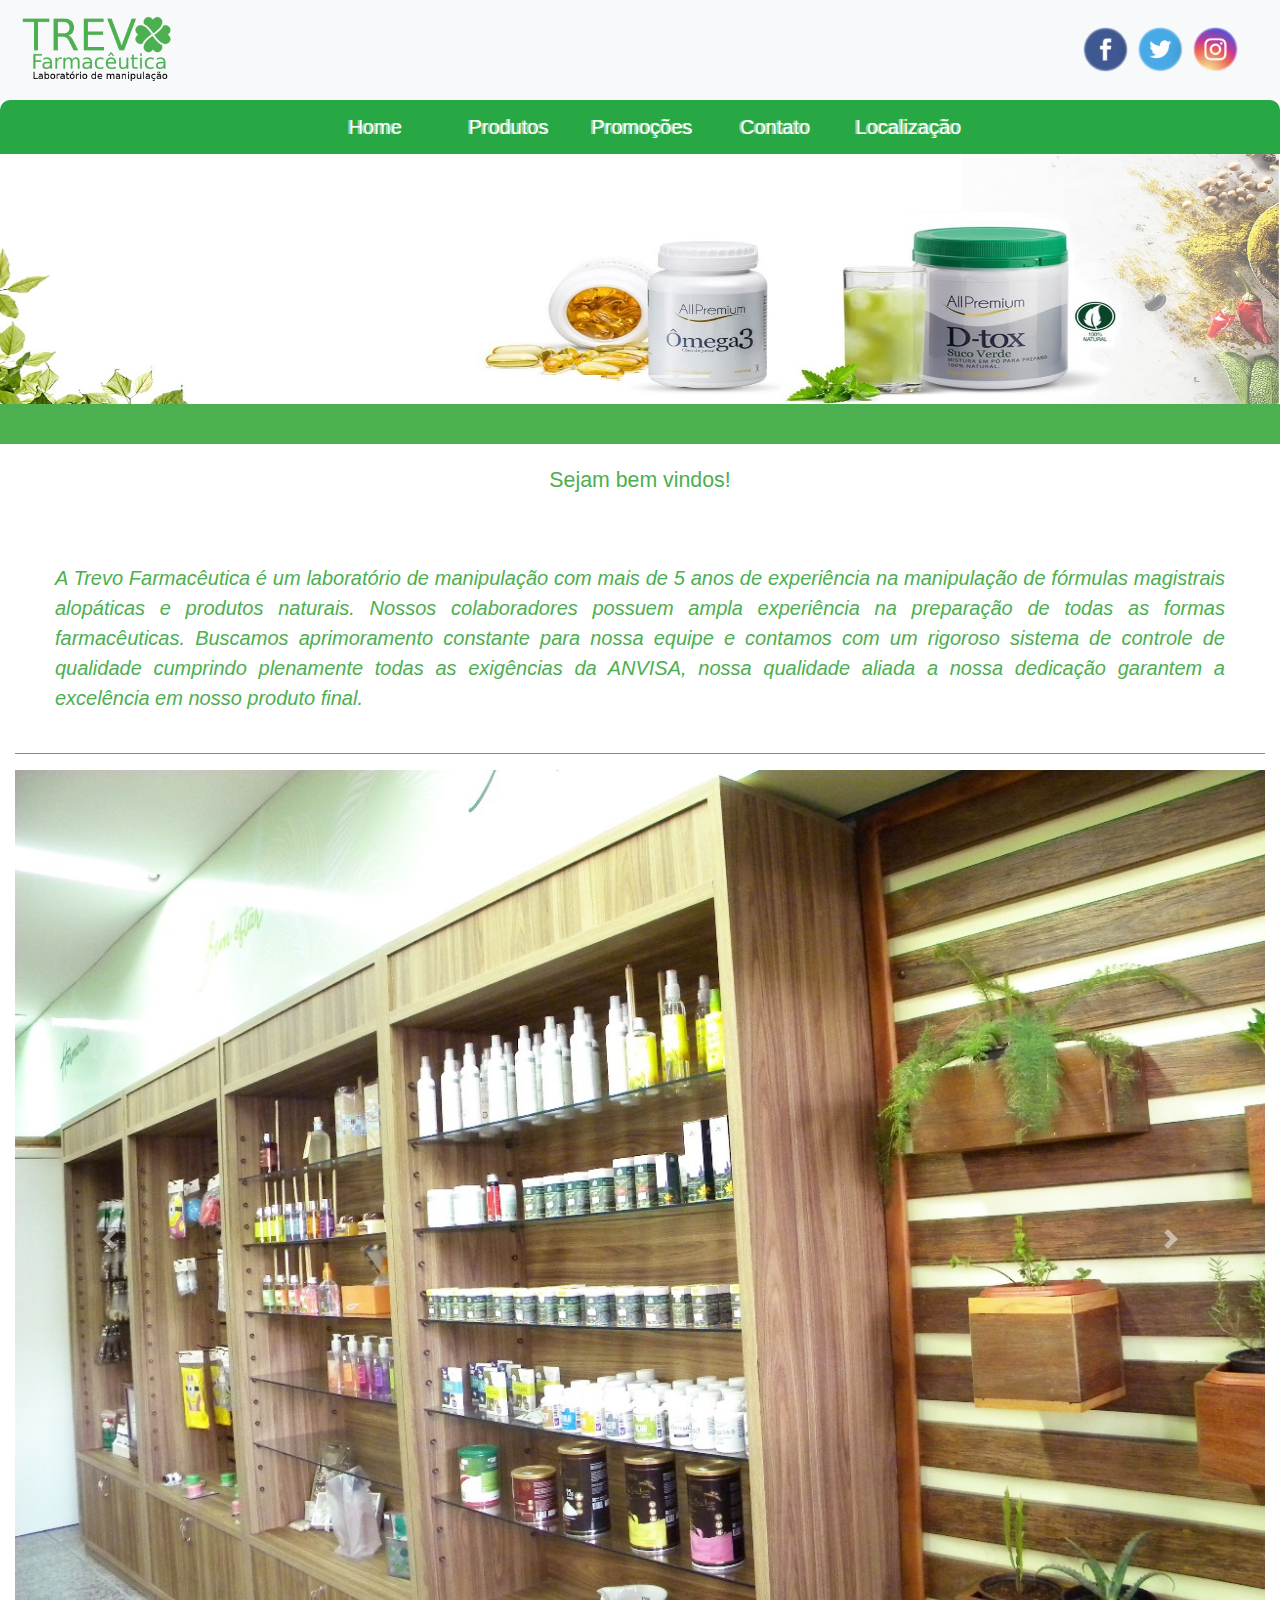
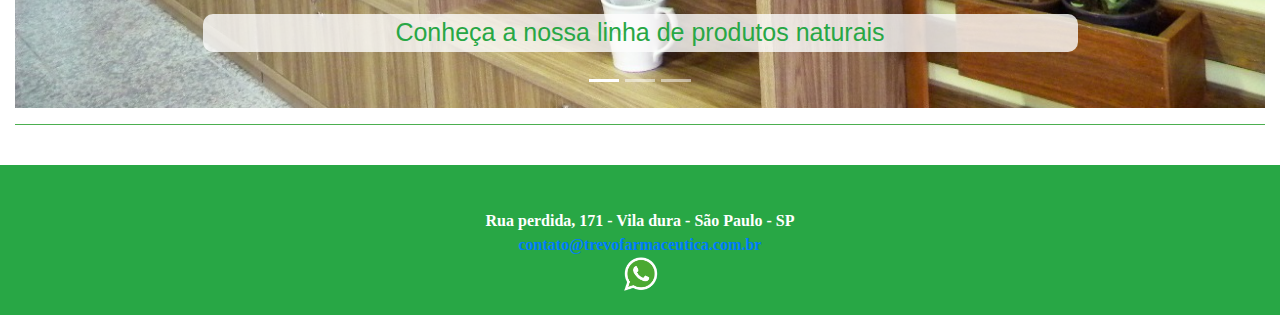
<file: trevo manipulacao/index.html>
<!DOCTYPE html>
<html lang="pt-br">
  <head>
    <meta charset="UTF-8" />
    <meta name="viewport" content="width=device-width, initial-scale=1.0" />
    <meta http-equiv="X-UA-Compatible" content="ie=edge" />
    <title>Trevo Manipulação</title>
    <link rel="icon" type="image/x-icon" href="img/icone.png" />

    <meta name="viewport" content="width=device-width, initial-scale=1">

    <!-- #################################  CSS LOCAL ######################################### -->
    <link rel="stylesheet" href="css/estilos.css" />

    <!-- #################################  CSS VIA BOOTSTRAP ################################# -->
    <link
      rel="stylesheet"
      href="https://stackpath.bootstrapcdn.com/bootstrap/4.4.1/css/bootstrap.min.css"
      integrity="sha384-Vkoo8x4CGsO3+Hhxv8T/Q5PaXtkKtu6ug5TOeNV6gBiFeWPGFN9MuhOf23Q9Ifjh"
      crossorigin="anonymous"
    />
    <!-- ################################# GOOGLE FONTS ####################################### -->
   <link href="https://fonts.googleapis.com/css2?family=Vast+Shadow&display=swap" rel="stylesheet">

  </head>



  <body>

    <!-- ################################# INÍCIO DA BARRA DE NAVEGAÇÃO ######################################## -->
  
 
<nav class="navbar navbar-light bg-light">
<a class="navbar-brand" href="index.html">
        <img src="img/home/trevo.png" alt="icone" />

      <div id="redes">
            <a href="http://www.facebook.com.br" target="_blank">
              <img src="img/home/face.png" />
            </a>
    
            <a href="https://twitter.com" target="_blank">
              <img src="img/home/twitter.png" alt="Rede social twitter" />
            </a>

                      <a href="https://www.instagram.com" target="_blank">
              <img src="img/home/instagram.png" alt=" Rede social instagram" />
            </a>

          </div>
</nav>

<div id="barranavegacao">
    <nav class="navbar navbar-expand-lg navbar-dark bg-success" >
      <button
        class="navbar-toggler"
        type="button"
        data-toggle="collapse"
        data-target="#navbarSupportedContent"
        aria-controls="navbarSupportedContent"
        aria-expanded="false"
        aria-label="Toggle navigation">
        <span class="navbar-toggler-icon"></span>
      </button>

<div class="mx-auto" style="width: center ;">
      <div class="collapse navbar-collapse" id="navbarSupportedContent" >
        <ul class="navbar-nav mr-auto">
          <li class="nav-item">
            <a class="nav-link" href="index.html">Home</a>
          </li>

          <li class="nav-item">
            <a class="nav-link" href="produtos.html">Produtos</a>
          </li>

          <li class="nav-item">
            <a class="nav-link" href="promocao.html">Promoções</a>
          </li>

              <li class="nav-item">
            <a class="nav-link" href="contato.html">Contato</a>
          </li>

              <li class="nav-item">
            <a class="nav-link" href="localizacao.html">Localização</a>

          </li>
</div>
    </nav>
    </div>
 <!-- ################################################ FIM DA BARRA DE NAVEGAÇÃO ############################################# -->
   


   
    <!-- ############################################# INÍCIO CAROUSEL ############################################# -->
     

    <div id="carousel">
      <div id="carouselhome1" class="carousel slide" data-ride="carousel">
        <ol class="carousel-indicators">
          <li data-target="#carouselhome1" data-slide-to="0" class="active"></li>
          <li data-target="#carouselhome1" data-slide-to="1"></li>
          <li data-target="#carouselhome1" data-slide-to="2"></li>
          <li data-target="#carouselhome1" data-slide-to="3"></li>
        </ol>
        <div class="carousel-inner">
          <div class="carousel-item active">
            <img src="img/home/banner01.jpg" class="rounded w-100" alt="..." height="250px">
            
          </div>
          <div class="carousel-item">
            <img  src="img/home/banner02.jpg" class="d-block w-100" alt="..." height="250px">
          </div>
          <div class="carousel-item">
            <img src="img/home/banner03.jpg" class="d-block w-100" alt="..."height="250px">
          </div>

          <div class="carousel-item">
            <img src="img/home/banner04.jpg" class="d-block w-100" alt="..."height="250px">
          </div>


        </div>
        <a class="carousel-control-prev" href="#carouselhome1" role="button" data-slide="prev">
          <span class="carousel-control-prev-icon" aria-hidden="true"></span>
          <span class="sr-only">Previous</span>
        </a>
        <a class="carousel-control-next" href="#carouselhome1" role="button" data-slide="next">
          <span class="carousel-control-next-icon" aria-hidden="true"></span>
          <span class="sr-only">Next</span>
        </a>
      </div>
    </div>  
      <!-- ############################################### FIM DO CAROUSEL############################################# -->
   <div id="linhahorizontal">
</br>
</div>
<!--############################################# INÍCIO DO CONTEÚDO DA PÁGINA  ############################################# -->
    <div class="container-fluid">
    <main>
   
    <h1>
 <p>Sejam bem vindos! </p>
      </h1>
<div id="texto">

<p>
  <span>A Trevo Farmacêutica é um laboratório de manipulação com mais de 5 anos de experiência na manipulação de fórmulas magistrais alopáticas e produtos naturais.
Nossos colaboradores possuem ampla experiência na preparação de todas as formas farmacêuticas. Buscamos aprimoramento constante para nossa equipe e contamos com um 
rigoroso sistema de controle de qualidade cumprindo plenamente todas as exigências da ANVISA, nossa qualidade aliada a nossa dedicação garantem a excelência em nosso produto final.</span>
   </p>
</div>

<div id="hr2">
<hr></hr>
</div>
<!-- ###############################################  INÍCIO CAROUSEL 2 ############################################### -->
 
<div id="carousel2">

<div id="carouselExampleCaptions" class="carousel slide" data-ride="carousel">
  <ol class="carousel-indicators">
    <li data-target="#carouselExampleCaptions" data-slide-to="0" class="active"></li>
    <li data-target="#carouselExampleCaptions" data-slide-to="1"></li>
    <li data-target="#carouselExampleCaptions" data-slide-to="2"></li>
  </ol>
  <div class="carousel-inner">
    <div class="carousel-item active">
      <img src="img/home/vitrini.jpg" class="d-block w-100" alt="..." class="rounded">
      <div class="carousel-caption d-none d-md-block">
      <p class="text-success">Conheça a nossa linha de produtos naturais</p>

      </div>

    </div>
    <div class="carousel-item">
      <img src="img/home/ambiente.jpg" class="d-block w-100" alt="...">
      <div class="carousel-caption d-none d-md-block">
        <p class="text-success">Nossos ambientes de manipulação possuem qualidade internacional</p>
      </div>
    </div>
    <div class="carousel-item">
      <img src="img/home/entrega.jpg" class="d-block w-100" alt="...">
      <div class="carousel-caption d-none d-md-block">
        <p class="text-success">Manipulação e entrega rápida, pois a sua saúde é prioridade</p>
      
    </div>
  </div>
  <a class="carousel-control-prev" href="#carouselExampleCaptions" role="button" data-slide="prev">
    <span class="carousel-control-prev-icon" aria-hidden="true"></span>
    <span class="sr-only">Previous</span>
  </a>
  <a class="carousel-control-next" href="#carouselExampleCaptions" role="button" data-slide="next">
    <span class="carousel-control-next-icon" aria-hidden="true"></span>
    <span class="sr-only">Next</span>
  </a>

</div>
</div>
<!--   ############################################# FIM  CAROUSEL 2 ############################################# -->
<div id="hr2">
<hr></hr>

</div>

   
    </main>
    <!--############################################# FIM DO CONTEÚDO DA PÁGINA  ############################################# -->
</br>
</div>

  
      <!-- ############################################   INÍCIO DO RODAPÉ     ############################################### -->

  <footer>
 </br>
      <div id="contato">
        Rua perdida, 171 - Vila dura - São Paulo - SP
        <br />
        
        <a href="mailto:contato@trevofarmaceutica.com.br"
          >contato@trevofarmaceutica.com.br</a
          
        ><br />
      </div>

      <div id="redesrodape">
  
        
            <a href="https://www.whatsapp.com" target="_blank">
              <img src="img/home/whatsapp.png" alt="Rede social twitter" />
            </a>

      </div>
      </br>
    </footer>
        
      
      <!-- ######################################### FIM DO RODAPÉ  ##################################################### -->
  






    <!-- ######################################### SCRIPT VIA GETBOOTSTRAP ################################################ -->
    <script
      src="https://code.jquery.com/jquery-3.4.1.slim.min.js"
      integrity="sha384-J6qa4849blE2+poT4WnyKhv5vZF5SrPo0iEjwBvKU7imGFAV0wwj1yYfoRSJoZ+n"
      crossorigin="anonymous"
    ></script>
    <script
      src="https://cdn.jsdelivr.net/npm/popper.js@1.16.0/dist/umd/popper.min.js"
      integrity="sha384-Q6E9RHvbIyZFJoft+2mJbHaEWldlvI9IOYy5n3zV9zzTtmI3UksdQRVvoxMfooAo"
      crossorigin="anonymous"
    ></script>
    <script
      src="https://stackpath.bootstrapcdn.com/bootstrap/4.4.1/js/bootstrap.min.js"
      integrity="sha384-wfSDF2E50Y2D1uUdj0O3uMBJnjuUD4Ih7YwaYd1iqfktj0Uod8GCExl3Og8ifwB6"
      crossorigin="anonymous"
    ></script>
  </body>
  
</html>
</file>
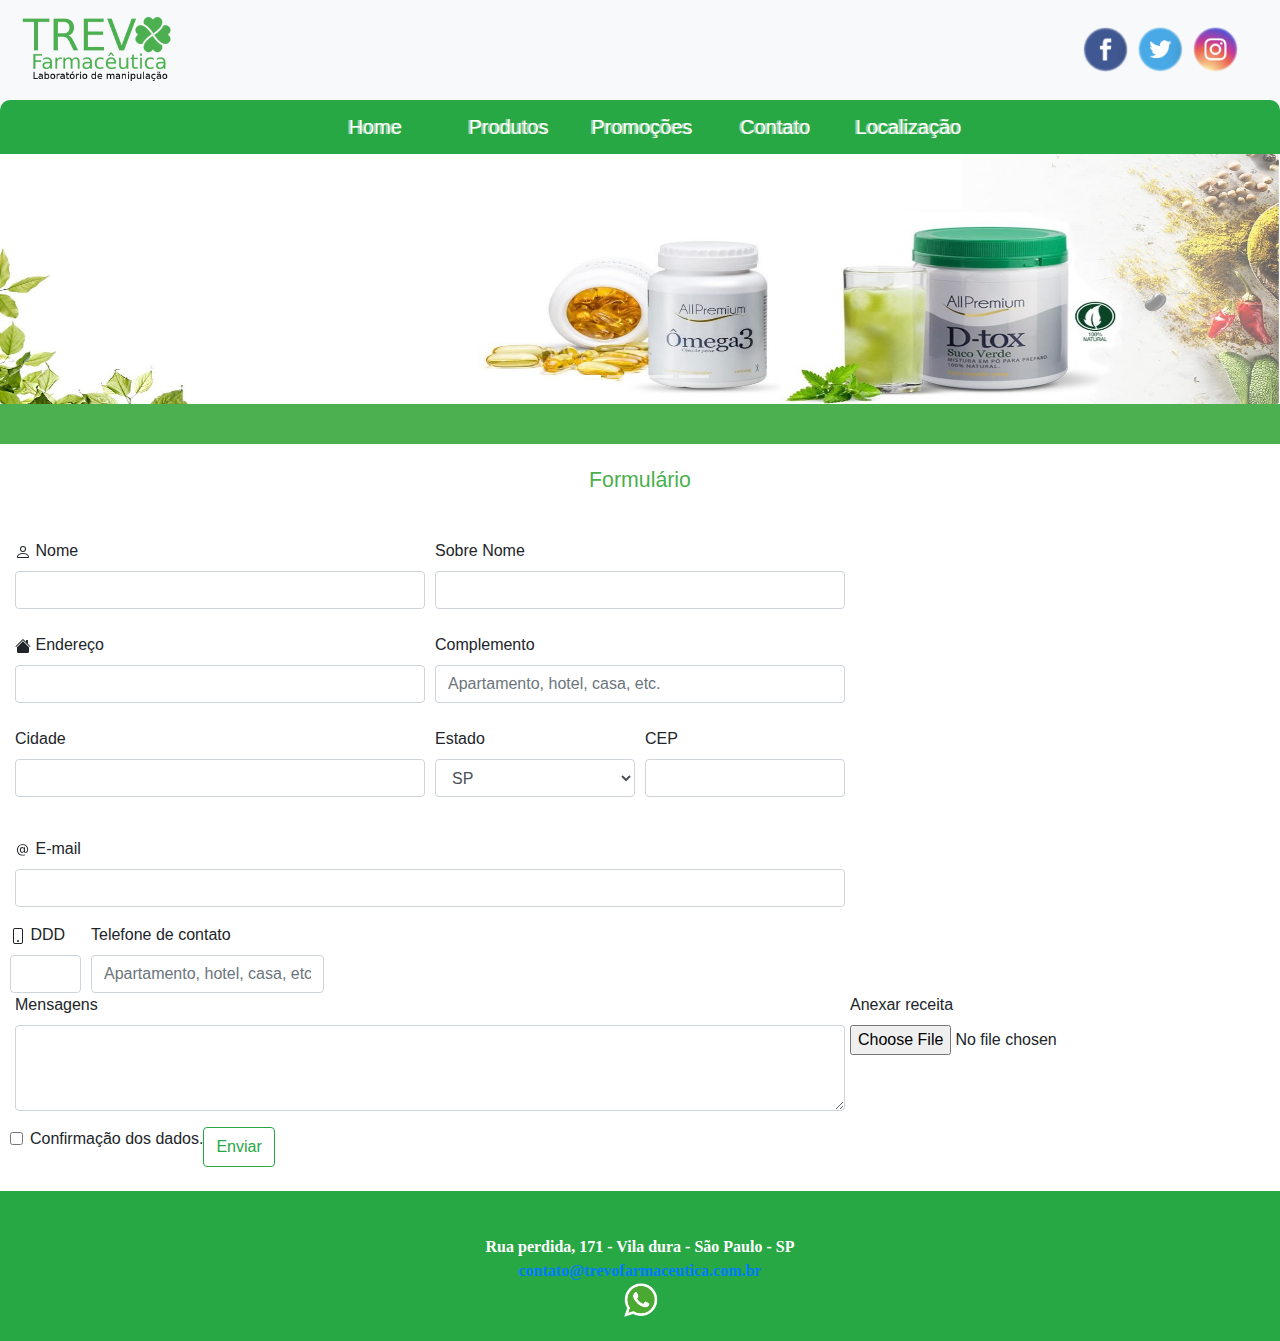
<file: trevo manipulacao/contato.html>
<!DOCTYPE html>
<html lang="pt-br">
  <head>
    <meta charset="UTF-8" />
    <meta name="viewport" content="width=device-width, initial-scale=1.0" />
    <meta http-equiv="X-UA-Compatible" content="ie=edge" />
    <title>Trevo Manipulação</title>
    <link rel="icon" type="image/x-icon" href="img/icone.png" />

    <meta name="viewport" content="width=device-width, initial-scale=1">

    <!-- #################################  CSS LOCAL ######################################### -->
    <link rel="stylesheet" href="css/estilos.css" />

    <!-- #################################  CSS VIA BOOTSTRAP ################################# -->
    <link
      rel="stylesheet"
      href="https://stackpath.bootstrapcdn.com/bootstrap/4.4.1/css/bootstrap.min.css"
      integrity="sha384-Vkoo8x4CGsO3+Hhxv8T/Q5PaXtkKtu6ug5TOeNV6gBiFeWPGFN9MuhOf23Q9Ifjh"
      crossorigin="anonymous"
    />
    <!-- ################################# GOOGLE FONTS ####################################### -->
   <link href="https://fonts.googleapis.com/css2?family=Vast+Shadow&display=swap" rel="stylesheet">

  </head>



  <body>

    <!-- ################################# INÍCIO DA BARRA DE NAVEGAÇÃO ######################################## -->
  
 
<nav class="navbar navbar-light bg-light">
<a class="navbar-brand" href="index.html">
        <img src="img/home/trevo.png" alt="icone" />

      <div id="redes">
            <a href="http://www.facebook.com.br" target="_blank">
              <img src="img/home/face.png" />
            </a>
    
            <a href="https://twitter.com" target="_blank">
              <img src="img/home/twitter.png" alt="Rede social twitter" />
            </a>

                      <a href="https://www.instagram.com" target="_blank">
              <img src="img/home/instagram.png" alt=" Rede social instagram" />
            </a>

          </div>
</nav>

<div id="barranavegacao">
    <nav class="navbar navbar-expand-lg navbar-dark bg-success" >
      <button
        class="navbar-toggler"
        type="button"
        data-toggle="collapse"
        data-target="#navbarSupportedContent"
        aria-controls="navbarSupportedContent"
        aria-expanded="false"
        aria-label="Toggle navigation">
        <span class="navbar-toggler-icon"></span>
      </button>

<div class="mx-auto" style="width: center ;">
      <div class="collapse navbar-collapse" id="navbarSupportedContent" >
        <ul class="navbar-nav mr-auto">
          <li class="nav-item">
            <a class="nav-link" href="index.html">Home</a>
          </li>

          <li class="nav-item">
            <a class="nav-link" href="produtos.html">Produtos</a>
          </li>

          <li class="nav-item">
            <a class="nav-link" href="promocao.html">Promoções</a>
          </li>

              <li class="nav-item">
            <a class="nav-link" href="contato.html">Contato</a>
          </li>

              <li class="nav-item">
            <a class="nav-link" href="localizacao.html">Localização</a>

          </li>
</div>
    </nav>
    </div>
 <!-- ################################################ FIM DA BARRA DE NAVEGAÇÃO ############################################# -->
   


   
    <!-- ############################################# INÍCIO CAROUSEL ############################################# -->
     

    <div id="carousel">
      <div id="carouselhome1" class="carousel slide" data-ride="carousel">
        <ol class="carousel-indicators">
          <li data-target="#carouselhome1" data-slide-to="0" class="active"></li>
          <li data-target="#carouselhome1" data-slide-to="1"></li>
          <li data-target="#carouselhome1" data-slide-to="2"></li>
          <li data-target="#carouselhome1" data-slide-to="3"></li>
        </ol>
        <div class="carousel-inner">
          <div class="carousel-item active">
            <img src="img/home/banner01.jpg" class="rounded w-100" alt="..." height="250px">
            
          </div>
          <div class="carousel-item">
            <img  src="img/home/banner02.jpg" class="d-block w-100" alt="..." height="250px">
          </div>
          <div class="carousel-item">
            <img src="img/home/banner03.jpg" class="d-block w-100" alt="..."height="250px">
          </div>

          <div class="carousel-item">
            <img src="img/home/banner04.jpg" class="d-block w-100" alt="..."height="250px">
          </div>


        </div>
        <a class="carousel-control-prev" href="#carouselhome1" role="button" data-slide="prev">
          <span class="carousel-control-prev-icon" aria-hidden="true"></span>
          <span class="sr-only">Previous</span>
        </a>
        <a class="carousel-control-next" href="#carouselhome1" role="button" data-slide="next">
          <span class="carousel-control-next-icon" aria-hidden="true"></span>
          <span class="sr-only">Next</span>
        </a>
      </div>
    </div>  
      <!-- ############################################### FIM DO CAROUSEL############################################# -->
   <div id="linhahorizontal">
</br>
</div>
<!--############################################# INÍCIO DO CONTEÚDO DA PÁGINA  ############################################# -->
    <div class="container-fluid">
    <main>
          <h1>
 <p> Formulário </p>
      </h1>
      
<form>

<div id="formulario">
  <div class="form-row">
    <div class="col-md-4">
    <svg class="bi bi-person" width="1em" height="1em" viewBox="0 0 16 16" fill="currentColor" xmlns="http://www.w3.org/2000/svg">
  <path fill-rule="evenodd" d="M13 14s1 0 1-1-1-4-6-4-6 3-6 4 1 1 1 1h10zm-9.995-.944v-.002.002zM3.022 13h9.956a.274.274 0 0 0 .014-.002l.008-.002c-.001-.246-.154-.986-.832-1.664C11.516 10.68 10.289 10 8 10c-2.29 0-3.516.68-4.168 1.332-.678.678-.83 1.418-.832 1.664a1.05 1.05 0 0 0 .022.004zm9.974.056v-.002.002zM8 7a2 2 0 1 0 0-4 2 2 0 0 0 0 4zm3-2a3 3 0 1 1-6 0 3 3 0 0 1 6 0z"/>
</svg>
    <label for="inputEmail4">Nome</label>
      <input type="text" class="form-control" placeholder="">
    </div>
    <div class="col-md-4">
    <label for="inputEmail4">Sobre Nome</label>
      <input type="text" class="form-control" placeholder="">
    </div>
  </div>

</br>
  <div class="form-row">
    <div class="col-md-4">
    <svg class="bi bi-house-fill" width="1em" height="1em" viewBox="0 0 16 16" fill="currentColor" xmlns="http://www.w3.org/2000/svg">
  <path fill-rule="evenodd" d="M8 3.293l6 6V13.5a1.5 1.5 0 0 1-1.5 1.5h-9A1.5 1.5 0 0 1 2 13.5V9.293l6-6zm5-.793V6l-2-2V2.5a.5.5 0 0 1 .5-.5h1a.5.5 0 0 1 .5.5z"/>
  <path fill-rule="evenodd" d="M7.293 1.5a1 1 0 0 1 1.414 0l6.647 6.646a.5.5 0 0 1-.708.708L8 2.207 1.354 8.854a.5.5 0 1 1-.708-.708L7.293 1.5z"/>
</svg>
    <label for="inputEmail4">Endereço</label>
      <input type="text" class="form-control" placeholder="">
    </div>
    <div class="col-md-4">
    <label for="inputEmail4">Complemento</label>
      <input type="text" class="form-control" placeholder="Apartamento, hotel, casa, etc.">
    </div>
  </div>

</br>

  <div class="form-row">
    <div class="form-group col-md-4">
      <label for="inputCity">Cidade</label>
      <input type="text" class="form-control" id="inputCity">
    </div>
    <div class="form-group col-md-2">
      <label for="inputEstado">Estado</label>
      <select id="inputEstado" class="form-control">
        <option selected>SP</option>
        <option>DF</option>
        <option>RJ</option>
        <option>PR</option>
        <option>MG</option>
        
      </select>
    </div>
    <div class="form-group col-md-2">
      <label for="inputCEP">CEP</label>
      <input type="text" class="form-control" id="inputCEP">
    </div>
  </div>
  </div>

</br>

    <div class="form-row">
    <div class="form-group col-md-8">
    <svg class="bi bi-at" width="1em" height="1em" viewBox="0 0 16 16" fill="currentColor" xmlns="http://www.w3.org/2000/svg">
  <path fill-rule="evenodd" d="M13.106 7.222c0-2.967-2.249-5.032-5.482-5.032-3.35 0-5.646 2.318-5.646 5.702 0 3.493 2.235 5.708 5.762 5.708.862 0 1.689-.123 2.304-.335v-.862c-.43.199-1.354.328-2.29.328-2.926 0-4.813-1.88-4.813-4.798 0-2.844 1.921-4.881 4.594-4.881 2.735 0 4.608 1.688 4.608 4.156 0 1.682-.554 2.769-1.416 2.769-.492 0-.772-.28-.772-.76V5.206H8.923v.834h-.11c-.266-.595-.881-.964-1.6-.964-1.4 0-2.378 1.162-2.378 2.823 0 1.737.957 2.906 2.379 2.906.8 0 1.415-.39 1.709-1.087h.11c.081.67.703 1.148 1.503 1.148 1.572 0 2.57-1.415 2.57-3.643zm-7.177.704c0-1.197.54-1.907 1.456-1.907.93 0 1.524.738 1.524 1.907S8.308 9.84 7.371 9.84c-.895 0-1.442-.725-1.442-1.914z"/>
</svg>
      <label for="inputCity">E-mail</label>
      <input type="text" class="form-control" id="inputCity">
    </div>
</br>

      <div class="form-row">
    <div class="col-md-2">
          <svg class="bi bi-phone" width="1em" height="1em" viewBox="0 0 16 16" fill="currentColor" xmlns="http://www.w3.org/2000/svg">
  <path fill-rule="evenodd" d="M11 1H5a1 1 0 0 0-1 1v12a1 1 0 0 0 1 1h6a1 1 0 0 0 1-1V2a1 1 0 0 0-1-1zM5 0a2 2 0 0 0-2 2v12a2 2 0 0 0 2 2h6a2 2 0 0 0 2-2V2a2 2 0 0 0-2-2H5z"/>
  <path fill-rule="evenodd" d="M8 14a1 1 0 1 0 0-2 1 1 0 0 0 0 2z"/>
</svg>
    <label for="inputEmail4">DDD</label>
      <input type="text" class="form-control" placeholder="">
    </div>
    <div class="col-md-6">
    <label for="inputEmail4">Telefone de contato</label>
      <input type="text" class="form-control" placeholder="Apartamento, hotel, casa, etc.">
    </div>
  </div>

<div class="form-group col-md-8">
    <label for="exampleFormControlTextarea1">Mensagens</label>
    <textarea class="form-control" id="exampleFormControlTextarea1" rows="3"></textarea>
  </div>
</form>

    

  <div class="form-group">
    <label for="exampleFormControlFile1">Anexar receita</label>
    <input type="file" class="form-control-file" id="exampleFormControlFile1">
  </div>



  <div class="form-group">
    <div class="form-check">
      <input class="form-check-input" type="checkbox" id="gridCheck">
      <label class="form-check-label" for="gridCheck">
        Confirmação dos dados.
      </label>
    </div>
  </div>
  <button type="button" class="btn btn-outline-success">Enviar</button>

  
</form>

</div>
</div>
   
    </main>
    <!--############################################# FIM DO CONTEÚDO DA PÁGINA  ############################################# -->
</br>
</div>

  <!-- ############################################   INÍCIO DO RODAPÉ     ############################################### -->

  <footer>
 </br>
      <div id="contato">
        Rua perdida, 171 - Vila dura - São Paulo - SP
        <br />
        
        <a href="mailto:contato@trevofarmaceutica.com.br"
          >contato@trevofarmaceutica.com.br</a
        ><br />
      </div>

      <div id="redesrodape">
  
        
            <a href="https://www.whatsapp.com" target="_blank">
              <img src="img/home/whatsapp.png" alt="Rede social twitter" />
            </a>
          

      </div>
      </br>
    </footer>
        
      
      <!-- ######################################### FIM DO RODAPÉ  ##################################################### -->
  


    <!-- Scrips Via getbootstrap  -->
    <script
      src="https://code.jquery.com/jquery-3.4.1.slim.min.js"
      integrity="sha384-J6qa4849blE2+poT4WnyKhv5vZF5SrPo0iEjwBvKU7imGFAV0wwj1yYfoRSJoZ+n"
      crossorigin="anonymous"
    ></script>
    <script
      src="https://cdn.jsdelivr.net/npm/popper.js@1.16.0/dist/umd/popper.min.js"
      integrity="sha384-Q6E9RHvbIyZFJoft+2mJbHaEWldlvI9IOYy5n3zV9zzTtmI3UksdQRVvoxMfooAo"
      crossorigin="anonymous"
    ></script>
    <script
      src="https://stackpath.bootstrapcdn.com/bootstrap/4.4.1/js/bootstrap.min.js"
      integrity="sha384-wfSDF2E50Y2D1uUdj0O3uMBJnjuUD4Ih7YwaYd1iqfktj0Uod8GCExl3Og8ifwB6"
      crossorigin="anonymous"
    ></script>
  </body>
</html>
</file>
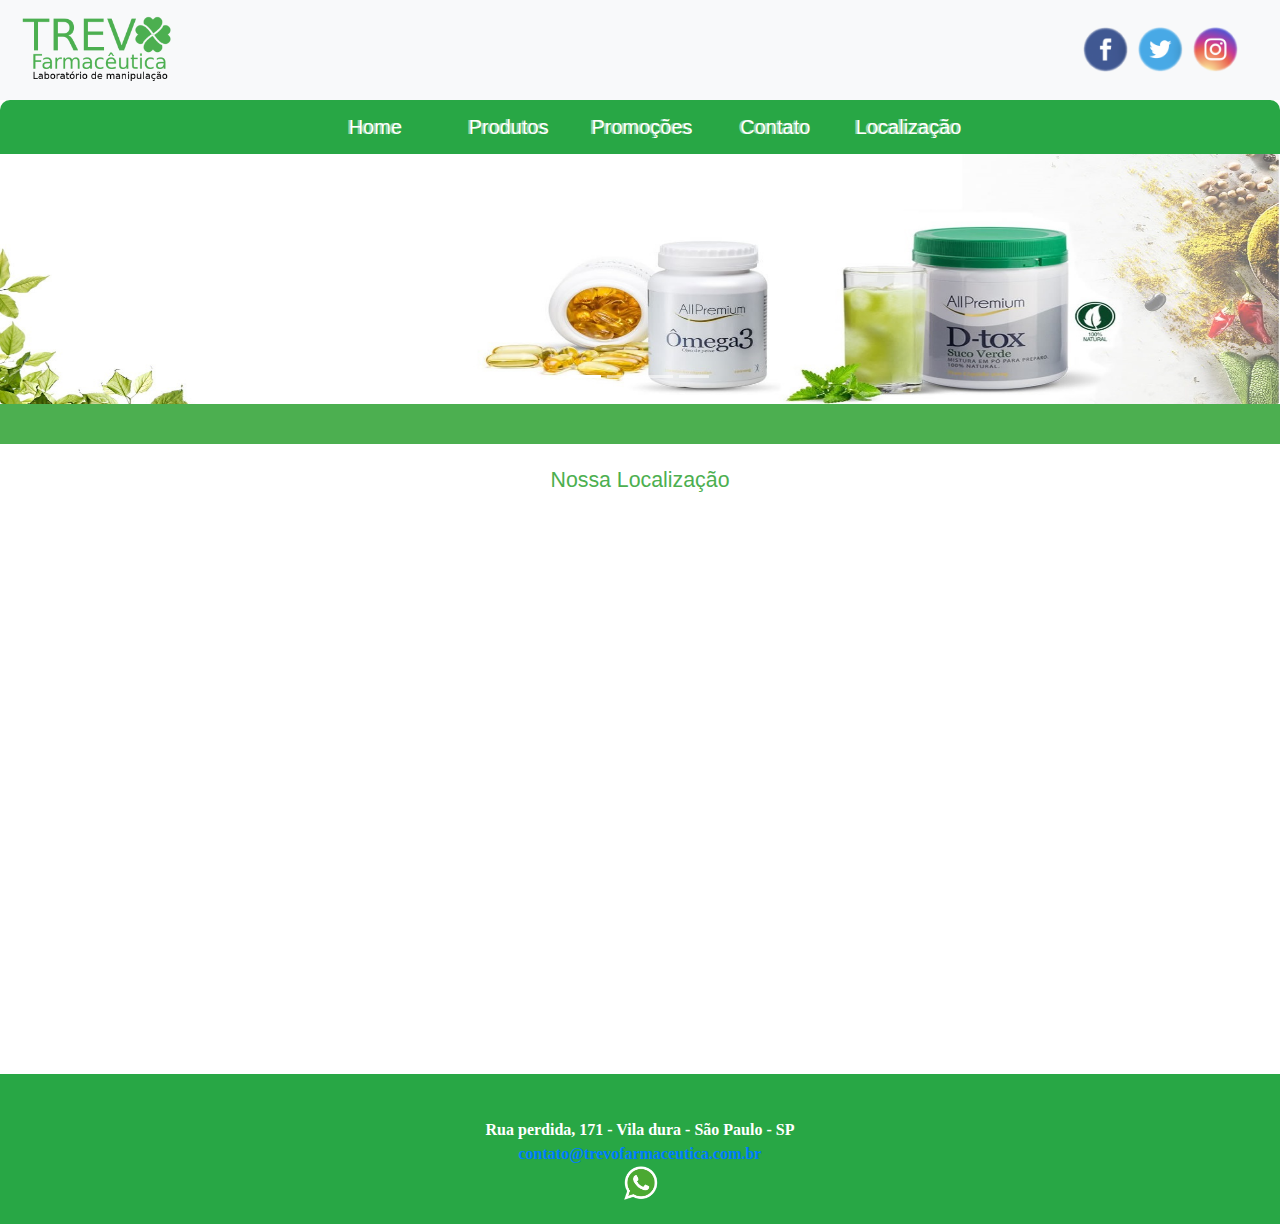
<file: trevo manipulacao/localizacao.html>
<!DOCTYPE html>
<html lang="pt-br">
  <head>
    <meta charset="UTF-8" />
    <meta name="viewport" content="width=device-width, initial-scale=1.0" />
    <meta http-equiv="X-UA-Compatible" content="ie=edge" />
    <title>Trevo Manipulação</title>
    <link rel="icon" type="image/x-icon" href="img/icone.png" />

    <meta name="viewport" content="width=device-width, initial-scale=1">

    <!-- #################################  CSS LOCAL ######################################### -->
    <link rel="stylesheet" href="css/estilos.css" />

    <!-- #################################  CSS VIA BOOTSTRAP ################################# -->
    <link
      rel="stylesheet"
      href="https://stackpath.bootstrapcdn.com/bootstrap/4.4.1/css/bootstrap.min.css"
      integrity="sha384-Vkoo8x4CGsO3+Hhxv8T/Q5PaXtkKtu6ug5TOeNV6gBiFeWPGFN9MuhOf23Q9Ifjh"
      crossorigin="anonymous"
    />
    <!-- ################################# GOOGLE FONTS ####################################### -->
   <link href="https://fonts.googleapis.com/css2?family=Vast+Shadow&display=swap" rel="stylesheet">

  </head>



  <body>

    <!-- ################################# INÍCIO DA BARRA DE NAVEGAÇÃO ######################################## -->
  
 
<nav class="navbar navbar-light bg-light">
<a class="navbar-brand" href="index.html">
        <img src="img/home/trevo.png" alt="icone" />

      <div id="redes">
            <a href="http://www.facebook.com.br" target="_blank">
              <img src="img/home/face.png" />
            </a>
    
            <a href="https://twitter.com" target="_blank">
              <img src="img/home/twitter.png" alt="Rede social twitter" />
            </a>

                      <a href="https://www.instagram.com" target="_blank">
              <img src="img/home/instagram.png" alt=" Rede social instagram" />
            </a>

          </div>
</nav>

<div id="barranavegacao">
    <nav class="navbar navbar-expand-lg navbar-dark bg-success" >
      <button
        class="navbar-toggler"
        type="button"
        data-toggle="collapse"
        data-target="#navbarSupportedContent"
        aria-controls="navbarSupportedContent"
        aria-expanded="false"
        aria-label="Toggle navigation">
        <span class="navbar-toggler-icon"></span>
      </button>

<div class="mx-auto" style="width: center ;">
      <div class="collapse navbar-collapse" id="navbarSupportedContent" >
        <ul class="navbar-nav mr-auto">
          <li class="nav-item">
            <a class="nav-link" href="index.html">Home</a>
          </li>

          <li class="nav-item">
            <a class="nav-link" href="produtos.html">Produtos</a>
          </li>

          <li class="nav-item">
            <a class="nav-link" href="promocao.html">Promoções</a>
          </li>

              <li class="nav-item">
            <a class="nav-link" href="contato.html">Contato</a>
          </li>

              <li class="nav-item">
            <a class="nav-link" href="localizacao.html">Localização</a>

          </li>
</div>
    </nav>
    </div>
 <!-- ################################################ FIM DA BARRA DE NAVEGAÇÃO ############################################# -->
   


   
    <!-- ############################################# INÍCIO CAROUSEL ############################################# -->
     

    <div id="carousel">
      <div id="carouselhome1" class="carousel slide" data-ride="carousel">
        <ol class="carousel-indicators">
          <li data-target="#carouselhome1" data-slide-to="0" class="active"></li>
          <li data-target="#carouselhome1" data-slide-to="1"></li>
          <li data-target="#carouselhome1" data-slide-to="2"></li>
          <li data-target="#carouselhome1" data-slide-to="3"></li>
        </ol>
        <div class="carousel-inner">
          <div class="carousel-item active">
            <img src="img/home/banner01.jpg" class="rounded w-100" alt="..." height="250px">
            
          </div>
          <div class="carousel-item">
            <img  src="img/home/banner02.jpg" class="d-block w-100" alt="..." height="250px">
          </div>
          <div class="carousel-item">
            <img src="img/home/banner03.jpg" class="d-block w-100" alt="..."height="250px">
          </div>

          <div class="carousel-item">
            <img src="img/home/banner04.jpg" class="d-block w-100" alt="..."height="250px">
          </div>


        </div>
        <a class="carousel-control-prev" href="#carouselhome1" role="button" data-slide="prev">
          <span class="carousel-control-prev-icon" aria-hidden="true"></span>
          <span class="sr-only">Previous</span>
        </a>
        <a class="carousel-control-next" href="#carouselhome1" role="button" data-slide="next">
          <span class="carousel-control-next-icon" aria-hidden="true"></span>
          <span class="sr-only">Next</span>
        </a>
      </div>
    </div>  
      <!-- ############################################### FIM DO CAROUSEL############################################# -->
   <div id="linhahorizontal">
</br>
</div>
<!--############################################# INÍCIO DO CONTEÚDO DA PÁGINA  ############################################# -->
    <div class="container-fluid">
    <main>
                <h1>
 <p> Nossa Localização </p>
      </h1>

      </br>
 <div id="mapa">
<iframe src="https://www.google.com/maps/embed?pb=!1m14!1m8!1m3!1d14631.135806932378!2d-46.576594!3d-23.5402718!3m2!1i1024!2i768!4f13.1!3m3!1m2!1s0x0%3A0x7dbec9733dac4f22!2zRXN0YcOnw6NvIFRhdHVhcMOp!5e0!3m2!1spt-BR!2sbr!4v1591311145319!5m2!1spt-BR!2sbr" width="100%" height="480" frameborder="0" style="border:0;" allowfullscreen="" aria-hidden="false" tabindex="0"></iframe>
</div>






   
   </main>
    <!--############################################# FIM DO CONTEÚDO DA PÁGINA  ############################################# -->
</br>
</div>

  
      <!-- ############################################   INÍCIO DO RODAPÉ     ############################################### -->

  <footer>
 </br>
      <div id="contato">
        Rua perdida, 171 - Vila dura - São Paulo - SP
        <br />
        
        <a href="mailto:contato@trevofarmaceutica.com.br"
          >contato@trevofarmaceutica.com.br</a
        ><br />
      </div>

      <div id="redesrodape">
  
        
            <a href="https://www.whatsapp.com" target="_blank">
              <img src="img/home/whatsapp.png" alt="Rede social twitter" />
            </a>
          

      </div>
      </br>
    </footer>
        
      
      <!-- ######################################### FIM DO RODAPÉ  ##################################################### -->
  






    <!-- ######################################### SCRIPT VIA GETBOOTSTRAP ################################################ -->
    <script
      src="https://code.jquery.com/jquery-3.4.1.slim.min.js"
      integrity="sha384-J6qa4849blE2+poT4WnyKhv5vZF5SrPo0iEjwBvKU7imGFAV0wwj1yYfoRSJoZ+n"
      crossorigin="anonymous"
    ></script>
    <script
      src="https://cdn.jsdelivr.net/npm/popper.js@1.16.0/dist/umd/popper.min.js"
      integrity="sha384-Q6E9RHvbIyZFJoft+2mJbHaEWldlvI9IOYy5n3zV9zzTtmI3UksdQRVvoxMfooAo"
      crossorigin="anonymous"
    ></script>
    <script
      src="https://stackpath.bootstrapcdn.com/bootstrap/4.4.1/js/bootstrap.min.js"
      integrity="sha384-wfSDF2E50Y2D1uUdj0O3uMBJnjuUD4Ih7YwaYd1iqfktj0Uod8GCExl3Og8ifwB6"
      crossorigin="anonymous"
    ></script>
  </body>
  
</html>
</file>
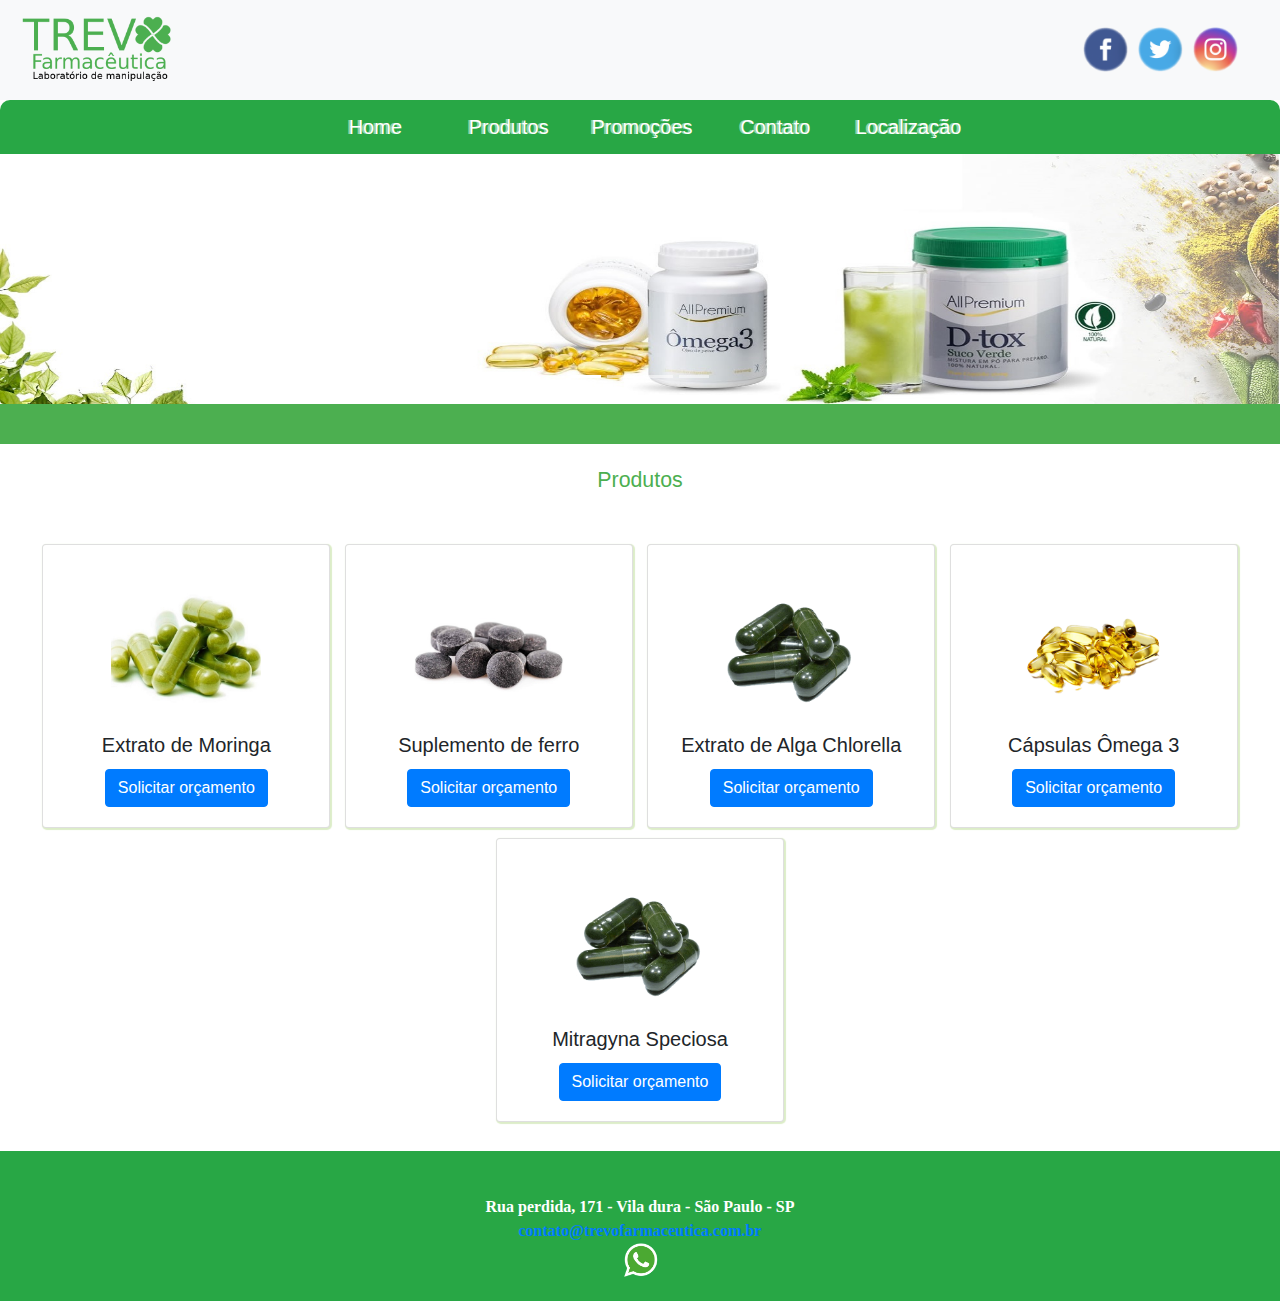
<file: trevo manipulacao/produtos.html>
<!DOCTYPE html>
<html lang="pt-br">
  <head>
    <meta charset="UTF-8" />
    <meta name="viewport" content="width=device-width, initial-scale=1.0" />
    <meta http-equiv="X-UA-Compatible" content="ie=edge" />
    <title>Trevo Manipulação</title>
    <link rel="icon" type="image/x-icon" href="img/icone.png" />

    <meta name="viewport" content="width=device-width, initial-scale=1">

    <!-- #################################  CSS LOCAL ######################################### -->
    <link rel="stylesheet" href="css/estilos.css" />

    <!-- #################################  CSS VIA BOOTSTRAP ################################# -->
    <link
      rel="stylesheet"
      href="https://stackpath.bootstrapcdn.com/bootstrap/4.4.1/css/bootstrap.min.css"
      integrity="sha384-Vkoo8x4CGsO3+Hhxv8T/Q5PaXtkKtu6ug5TOeNV6gBiFeWPGFN9MuhOf23Q9Ifjh"
      crossorigin="anonymous"
    />
    <!-- ################################# GOOGLE FONTS ####################################### -->
   <link href="https://fonts.googleapis.com/css2?family=Vast+Shadow&display=swap" rel="stylesheet">

  </head>



  <body>

    <!-- ################################# INÍCIO DA BARRA DE NAVEGAÇÃO ######################################## -->
  
 
<nav class="navbar navbar-light bg-light">
<a class="navbar-brand" href="index.html">
        <img src="img/home/trevo.png" alt="icone" />

      <div id="redes">
            <a href="http://www.facebook.com.br" target="_blank">
              <img src="img/home/face.png" />
            </a>
    
            <a href="https://twitter.com" target="_blank">
              <img src="img/home/twitter.png" alt="Rede social twitter" />
            </a>

                      <a href="https://www.instagram.com" target="_blank">
              <img src="img/home/instagram.png" alt=" Rede social instagram" />
            </a>

          </div>
</nav>

<div id="barranavegacao">
    <nav class="navbar navbar-expand-lg navbar-dark bg-success" >
      <button
        class="navbar-toggler"
        type="button"
        data-toggle="collapse"
        data-target="#navbarSupportedContent"
        aria-controls="navbarSupportedContent"
        aria-expanded="false"
        aria-label="Toggle navigation">
        <span class="navbar-toggler-icon"></span>
      </button>

<div class="mx-auto" style="width: center ;">
      <div class="collapse navbar-collapse" id="navbarSupportedContent" >
        <ul class="navbar-nav mr-auto">
          <li class="nav-item">
            <a class="nav-link" href="index.html">Home</a>
          </li>

          <li class="nav-item">
            <a class="nav-link" href="produtos.html">Produtos</a>
          </li>

          <li class="nav-item">
            <a class="nav-link" href="promocao.html">Promoções</a>
          </li>

              <li class="nav-item">
            <a class="nav-link" href="contato.html">Contato</a>
          </li>

              <li class="nav-item">
            <a class="nav-link" href="localizacao.html">Localização</a>

          </li>
</div>
    </nav>
    </div>
 <!-- ################################################ FIM DA BARRA DE NAVEGAÇÃO ############################################# -->
   


   
    <!-- ############################################# INÍCIO CAROUSEL ############################################# -->
     

    <div id="carousel">
      <div id="carouselhome1" class="carousel slide" data-ride="carousel">
        <ol class="carousel-indicators">
          <li data-target="#carouselhome1" data-slide-to="0" class="active"></li>
          <li data-target="#carouselhome1" data-slide-to="1"></li>
          <li data-target="#carouselhome1" data-slide-to="2"></li>
          <li data-target="#carouselhome1" data-slide-to="3"></li>
        </ol>
        <div class="carousel-inner">
          <div class="carousel-item active">
            <img src="img/home/banner01.jpg" class="rounded w-100" alt="..." height="250px">
            
          </div>
          <div class="carousel-item">
            <img  src="img/home/banner02.jpg" class="d-block w-100" alt="..." height="250px">
          </div>
          <div class="carousel-item">
            <img src="img/home/banner03.jpg" class="d-block w-100" alt="..."height="250px">
          </div>

          <div class="carousel-item">
            <img src="img/home/banner04.jpg" class="d-block w-100" alt="..."height="250px">
          </div>


        </div>
        <a class="carousel-control-prev" href="#carouselhome1" role="button" data-slide="prev">
          <span class="carousel-control-prev-icon" aria-hidden="true"></span>
          <span class="sr-only">Previous</span>
        </a>
        <a class="carousel-control-next" href="#carouselhome1" role="button" data-slide="next">
          <span class="carousel-control-next-icon" aria-hidden="true"></span>
          <span class="sr-only">Next</span>
        </a>
      </div>
    </div>  
      <!-- ############################################### FIM DO CAROUSEL############################################# -->
   <div id="linhahorizontal">
</br>
</div>
<!--############################################# INÍCIO DO CONTEÚDO DA PÁGINA  ############################################# -->
    <div class="container-fluid">
    <main>
     
               <h1>
 <p> Produtos </p>
      </h1>

<!-- inicio dos cards -->

<div class="galeria">

 <div id="itens">
<div class="card" style="width: 18rem " id="card">
  <img src="img/produtos/moringa.jpg" class="card-img-top" alt="...">
  <div class="card-body">
    <h5 class="card-title">Extrato de Moringa</h5>
    <a href="contato.html" class="btn btn-primary">Solicitar orçamento</a>
  </div>
</div>


<div class="card" style="width: 18rem;" id="card">
  <img src="img/produtos/suplemento_ferro.jpg" class="card-img-top" alt="..." >
  <div class="card-body">
    <h5 class="card-title">Suplemento de ferro</h5>
    <a href="contato.html" class="btn btn-primary">Solicitar orçamento</a>
  </div>
</div>

<div class="card" style="width: 18rem;" id="card">
  <img src="img/produtos/alga_ahlorella.png" class="card-img-top" alt="...">
  <div class="card-body">
    <h5 class="card-title">Extrato de Alga Chlorella</h5>
    <a href="contato.html" class="btn btn-primary">Solicitar orçamento</a>
  </div>
</div>


<div class="card" style="width: 18rem;" id="card">
  <img src="img/produtos/omega3.png" class="card-img-top" alt="...">
  <div class="card-body">
    <h5 class="card-title">Cápsulas Ômega 3</h5>
    <a href="contato.html" class="btn btn-primary">Solicitar orçamento</a>
  </div>
</div>

<div class="card" style="width: 18rem;" id="card">
  <img src="img/produtos/alga_ahlorella.png" class="card-img-top" alt="...">
  <div class="card-body">
    <h5 class="card-title">Mitragyna Speciosa</h5>
    <a href="contato.html" class="btn btn-primary">Solicitar orçamento</a>
  </div>
</div>


</div>
</div>
<!-- fim dos cards -->







   
   </main>
    <!--############################################# FIM DO CONTEÚDO DA PÁGINA  ############################################# -->
</br>
</div>

  
      <!-- ############################################   INÍCIO DO RODAPÉ     ############################################### -->

  <footer>
 </br>
      <div id="contato">
        Rua perdida, 171 - Vila dura - São Paulo - SP
        <br />
        
        <a href="mailto:contato@trevofarmaceutica.com.br"
          >contato@trevofarmaceutica.com.br</a
        ><br />
      </div>

      <div id="redesrodape">
  
        
            <a href="https://www.whatsapp.com" target="_blank">
              <img src="img/home/whatsapp.png" alt="Rede social twitter" />
            </a>
          

      </div>
      </br>
    </footer>
        
      
      <!-- ######################################### FIM DO RODAPÉ  ##################################################### -->
  






    <!-- ######################################### SCRIPT VIA GETBOOTSTRAP ################################################ -->
    <script
      src="https://code.jquery.com/jquery-3.4.1.slim.min.js"
      integrity="sha384-J6qa4849blE2+poT4WnyKhv5vZF5SrPo0iEjwBvKU7imGFAV0wwj1yYfoRSJoZ+n"
      crossorigin="anonymous"
    ></script>
    <script
      src="https://cdn.jsdelivr.net/npm/popper.js@1.16.0/dist/umd/popper.min.js"
      integrity="sha384-Q6E9RHvbIyZFJoft+2mJbHaEWldlvI9IOYy5n3zV9zzTtmI3UksdQRVvoxMfooAo"
      crossorigin="anonymous"
    ></script>
    <script
      src="https://stackpath.bootstrapcdn.com/bootstrap/4.4.1/js/bootstrap.min.js"
      integrity="sha384-wfSDF2E50Y2D1uUdj0O3uMBJnjuUD4Ih7YwaYd1iqfktj0Uod8GCExl3Og8ifwB6"
      crossorigin="anonymous"
    ></script>
  </body>
  
</html>
</file>
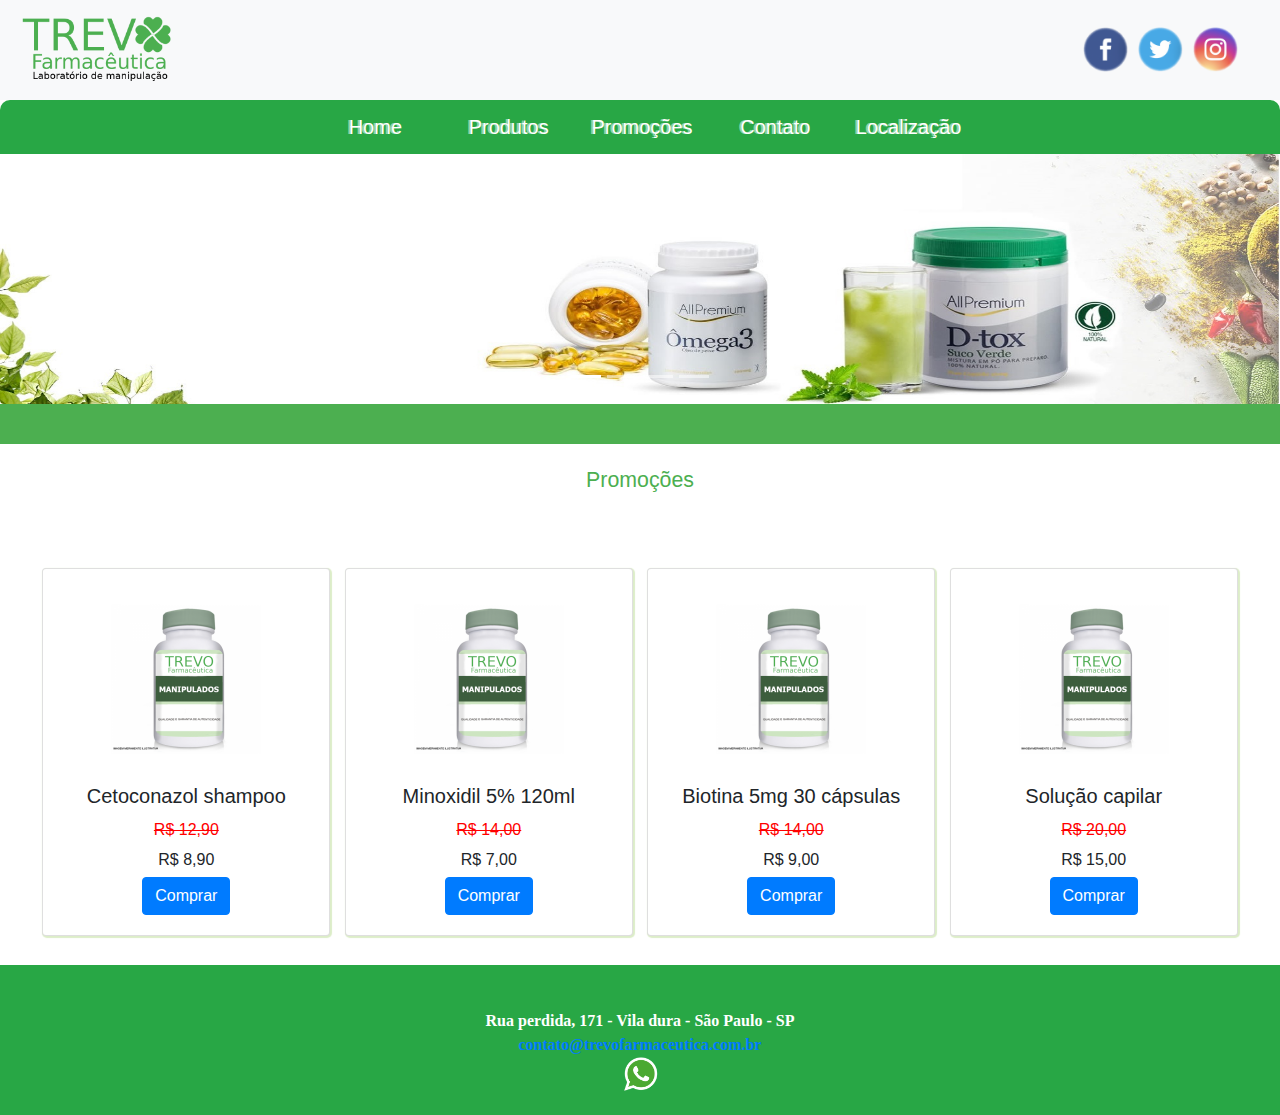
<file: trevo manipulacao/promocao.html>
<!DOCTYPE html>
<html lang="pt-br">
  <head>
    <meta charset="UTF-8" />
    <meta name="viewport" content="width=device-width, initial-scale=1.0" />
    <meta http-equiv="X-UA-Compatible" content="ie=edge" />
    <title>Trevo Manipulação</title>
    <link rel="icon" type="image/x-icon" href="img/icone.png" />

    <meta name="viewport" content="width=device-width, initial-scale=1">

    <!-- #################################  CSS LOCAL ######################################### -->
    <link rel="stylesheet" href="css/estilos.css" />

    <!-- #################################  CSS VIA BOOTSTRAP ################################# -->
    <link
      rel="stylesheet"
      href="https://stackpath.bootstrapcdn.com/bootstrap/4.4.1/css/bootstrap.min.css"
      integrity="sha384-Vkoo8x4CGsO3+Hhxv8T/Q5PaXtkKtu6ug5TOeNV6gBiFeWPGFN9MuhOf23Q9Ifjh"
      crossorigin="anonymous"
    />
    <!-- ################################# GOOGLE FONTS ####################################### -->
   <link href="https://fonts.googleapis.com/css2?family=Vast+Shadow&display=swap" rel="stylesheet">

  </head>



  <body>

    <!-- ################################# INÍCIO DA BARRA DE NAVEGAÇÃO ######################################## -->
  
 
<nav class="navbar navbar-light bg-light">
<a class="navbar-brand" href="index.html">
        <img src="img/home/trevo.png" alt="icone" />

      <div id="redes">
            <a href="http://www.facebook.com.br" target="_blank">
              <img src="img/home/face.png" />
            </a>
    
            <a href="https://twitter.com" target="_blank">
              <img src="img/home/twitter.png" alt="Rede social twitter" />
            </a>

                      <a href="https://www.instagram.com" target="_blank">
              <img src="img/home/instagram.png" alt=" Rede social instagram" />
            </a>

          </div>
</nav>

<div id="barranavegacao">
    <nav class="navbar navbar-expand-lg navbar-dark bg-success" >
      <button
        class="navbar-toggler"
        type="button"
        data-toggle="collapse"
        data-target="#navbarSupportedContent"
        aria-controls="navbarSupportedContent"
        aria-expanded="false"
        aria-label="Toggle navigation">
        <span class="navbar-toggler-icon"></span>
      </button>

<div class="mx-auto" style="width: center ;">
      <div class="collapse navbar-collapse" id="navbarSupportedContent" >
        <ul class="navbar-nav mr-auto">
          <li class="nav-item">
            <a class="nav-link" href="index.html">Home</a>
          </li>

          <li class="nav-item">
            <a class="nav-link" href="produtos.html">Produtos</a>
          </li>

          <li class="nav-item">
            <a class="nav-link" href="promocao.html">Promoções</a>
          </li>

              <li class="nav-item">
            <a class="nav-link" href="contato.html">Contato</a>
          </li>

              <li class="nav-item">
            <a class="nav-link" href="localizacao.html">Localização</a>

          </li>
</div>
    </nav>
    </div>
 <!-- ################################################ FIM DA BARRA DE NAVEGAÇÃO ############################################# -->
   


   
    <!-- ############################################# INÍCIO CAROUSEL ############################################# -->
     

   <div id="carousel">
      <div id="carouselhome1" class="carousel slide" data-ride="carousel">
        <ol class="carousel-indicators">
          <li data-target="#carouselhome1" data-slide-to="0" class="active"></li>
          <li data-target="#carouselhome1" data-slide-to="1"></li>
          <li data-target="#carouselhome1" data-slide-to="2"></li>
          <li data-target="#carouselhome1" data-slide-to="3"></li>
        </ol>
        <div class="carousel-inner">
          <div class="carousel-item active">
            <img src="img/home/banner01.jpg" class="rounded w-100" alt="..." height="250px">
            
          </div>
          <div class="carousel-item">
            <img  src="img/home/banner02.jpg" class="d-block w-100" alt="..." height="250px">
          </div>
          <div class="carousel-item">
            <img src="img/home/banner03.jpg" class="d-block w-100" alt="..."height="250px">
          </div>

          <div class="carousel-item">
            <img src="img/home/banner04.jpg" class="d-block w-100" alt="..."height="250px">
          </div>


        </div>
        <a class="carousel-control-prev" href="#carouselhome1" role="button" data-slide="prev">
          <span class="carousel-control-prev-icon" aria-hidden="true"></span>
          <span class="sr-only">Previous</span>
        </a>
        <a class="carousel-control-next" href="#carouselhome1" role="button" data-slide="next">
          <span class="carousel-control-next-icon" aria-hidden="true"></span>
          <span class="sr-only">Next</span>
        </a>
      </div>
    </div>  
      <!-- ############################################### FIM DO CAROUSEL############################################# -->
   <div id="linhahorizontal">
</br>
</div>
<!--############################################# INÍCIO DO CONTEÚDO DA PÁGINA  ############################################# -->
    <div class="container-fluid">
    <main>
                <h1>
 <p> Promoções </p>
      </h1>
</br>

<!-- inicio dos cards -->
 <div id="itens">
<div class="card" style="width: 18rem " id="card">
  <img src="img/promocoes/garrafa.png" class="card-img-top" alt="...">
  <div class="card-body">
    <h5 class="card-title">Cetoconazol shampoo</h5>
    <h6 id="promocao">R$ 12,90</h6>
    <h6 id="valor">R$ 8,90</h6>
    <a href="contato.html" class="btn btn-primary">Comprar</a>
  </div>
</div>


<div class="card" style="width: 18rem;" id="card">
  <img src="img/promocoes/garrafa.png" class="card-img-top" alt="..." >
  <div class="card-body">
    <h5 class="card-title">Minoxidil 5% 120ml</h5>
        <h6 id="promocao">R$ 14,00</h6>
     <h6 id="valor">R$ 7,00</h6>
    <a href="contato.html" class="btn btn-primary">Comprar</a>
  </div>
</div>

<div class="card" style="width: 18rem;" id="card">
  <img src="img/promocoes/garrafa.png" class="card-img-top" alt="...">
  <div class="card-body">
    <h5 class="card-title">Biotina 5mg 30 cápsulas</h5>
     <h6 id="promocao">R$ 14,00</h6>
    <h6 id="valor">R$ 9,00</h6>
    <a href="contato.html" class="btn btn-primary">Comprar</a>
  </div>
</div>


<div class="card" style="width: 18rem;" id="card">
  <img src="img/promocoes/garrafa.png" class="card-img-top" alt="...">
  <div class="card-body">
    <h5 class="card-title">Solução capilar</h5>
     <h6 id="promocao">R$ 20,00</h6>
    <h6 id="valor">R$ 15,00</h6>
    <a href="contato.html" class="btn btn-primary">Comprar</a>
  </div>
</div>









<!-- fim dos cards -->






   
    </main>
    <!--############################################# FIM DO CONTEÚDO DA PÁGINA  ############################################# -->
</br>
</div>

  
      <!-- ############################################   INÍCIO DO RODAPÉ     ############################################### -->

  <footer>
 </br>
      <div id="contato">
        Rua perdida, 171 - Vila dura - São Paulo - SP
        <br />
        
        <a href="mailto:contato@trevofarmaceutica.com.br"
          >contato@trevofarmaceutica.com.br</a
        ><br />
      </div>

      <div id="redesrodape">
  
        
            <a href="https://www.whatsapp.com" target="_blank">
              <img src="img/home/whatsapp.png" alt="Rede social twitter" />
            </a>
          

      </div>
      </br>
    </footer>
        
      
      <!-- ######################################### FIM DO RODAPÉ  ##################################################### -->
  






    <!-- ######################################### SCRIPT VIA GETBOOTSTRAP ################################################ -->
    <script
      src="https://code.jquery.com/jquery-3.4.1.slim.min.js"
      integrity="sha384-J6qa4849blE2+poT4WnyKhv5vZF5SrPo0iEjwBvKU7imGFAV0wwj1yYfoRSJoZ+n"
      crossorigin="anonymous"
    ></script>
    <script
      src="https://cdn.jsdelivr.net/npm/popper.js@1.16.0/dist/umd/popper.min.js"
      integrity="sha384-Q6E9RHvbIyZFJoft+2mJbHaEWldlvI9IOYy5n3zV9zzTtmI3UksdQRVvoxMfooAo"
      crossorigin="anonymous"
    ></script>
    <script
      src="https://stackpath.bootstrapcdn.com/bootstrap/4.4.1/js/bootstrap.min.js"
      integrity="sha384-wfSDF2E50Y2D1uUdj0O3uMBJnjuUD4Ih7YwaYd1iqfktj0Uod8GCExl3Og8ifwB6"
      crossorigin="anonymous"
    ></script>
  </body>
  
</html>
</file>
<file: trevo manipulacao/css/estilos.css>
/* foto logo Trevo*/
nav a img {

text-align: left;
width: 160px;
height: auto;
}

/* ajuste icones rede facebook, instagram e twitter*/
#redes a img{
  text-align: left;
  width: 45px;
  height: auto;

  float: left;
    margin: 0px 10px 0px 0px;
    
  
}

/* Bordas barra de navegação*/
#barranavegacao nav {
  border-radius: 10px 10px 0px  0px;
  padding: 4px

}


/* Texto barra de navegação */
#barranavegacao ul li a  {

  font-family: 'Lucida Sans', 'Lucida Sans Regular', 'Lucida Grande', 'Lucida Sans Unicode', Geneva, Verdana, sans-serif; 
  text-align: center;
  font-size: 20px;
  width: 100pt;
  text-shadow: 2px 0px 0px  white;
}


/* carousel */
#carousel {
  margin: auto;
  height: auto;
  width: 100%;
  padding: 0px;
  box-shadow: 0px 18px  0px #28a745;
  
}


#linhahorizontal {

  border: 0px;
  border-top: 40px solid #4caf50;
  
}

h1 p {
font-size: 16pt;
color: #4caf50;
text-align: center;
padding-bottom: 30px ;
}

#texto {
  text-align: justify;
  margin: 40px;
  font-size: 20px;
  color: #4caf50;
  font-style: oblique;

}

/* texto carousel2 */
#carousel2 div p {
 
  font-family: 'Lucida Sans', 'Lucida Sans Regular', 'Lucida Grande', 'Lucida Sans Unicode', Geneva, Verdana, sans-serif; 
  text-align: center;
  font-size: 25px;
  margin-top: 100px;

  background-color: rgba(252, 252, 252, 0.8) ;
  border-radius:10px;

}


#hr2 hr {

  border: 0px;
  border-top: 1px solid #4caf50;
  
}

footer {
  background-color: #28a745;
  text-align: center;
  color:White;
  font-family: "Anton";
  padding-top: 20px;
  font-weight: bold;
}
/* Altera os links redes sociais para o centro */
div ul li {
  display: inline-block;
}

/* card contendo a foto  das cápsulas */
#card {
  margin: 5px 5px 5px 5px;
  display: inline-block;
  text-align: center;
  box-shadow: 1px 1px 1px 1px#dcedc8;

}

/* ajuste das dimensões das cápsulas no card */
#card img {
  width: 150px;
  height: auto;
  transition: all 0.5s;
  cursor: pointer;
  margin-top: 35px;
  margin-bottom: 10px;
 
}


#promocao {
  text-decoration: line-through;
  color: red;
  text-align: center;
  margin-top: 10px;
  margin-bottom: 10px;
}

.galeria img:hover {
     -webkit-transform: scale(1.5);
    transform: scale(1.5);
 
}


/* alinhamento produtos */
#itens {

  text-align: center;

}

#formulario{
text-align: left; 


}


#mapa {
text-align: center;
}


/* ajuste icones whatsap rodape*/
#redesrodape a img{
  
  text-align: center;
  width: 45px;
  height: auto;
 

    
    
  
}
</file>
